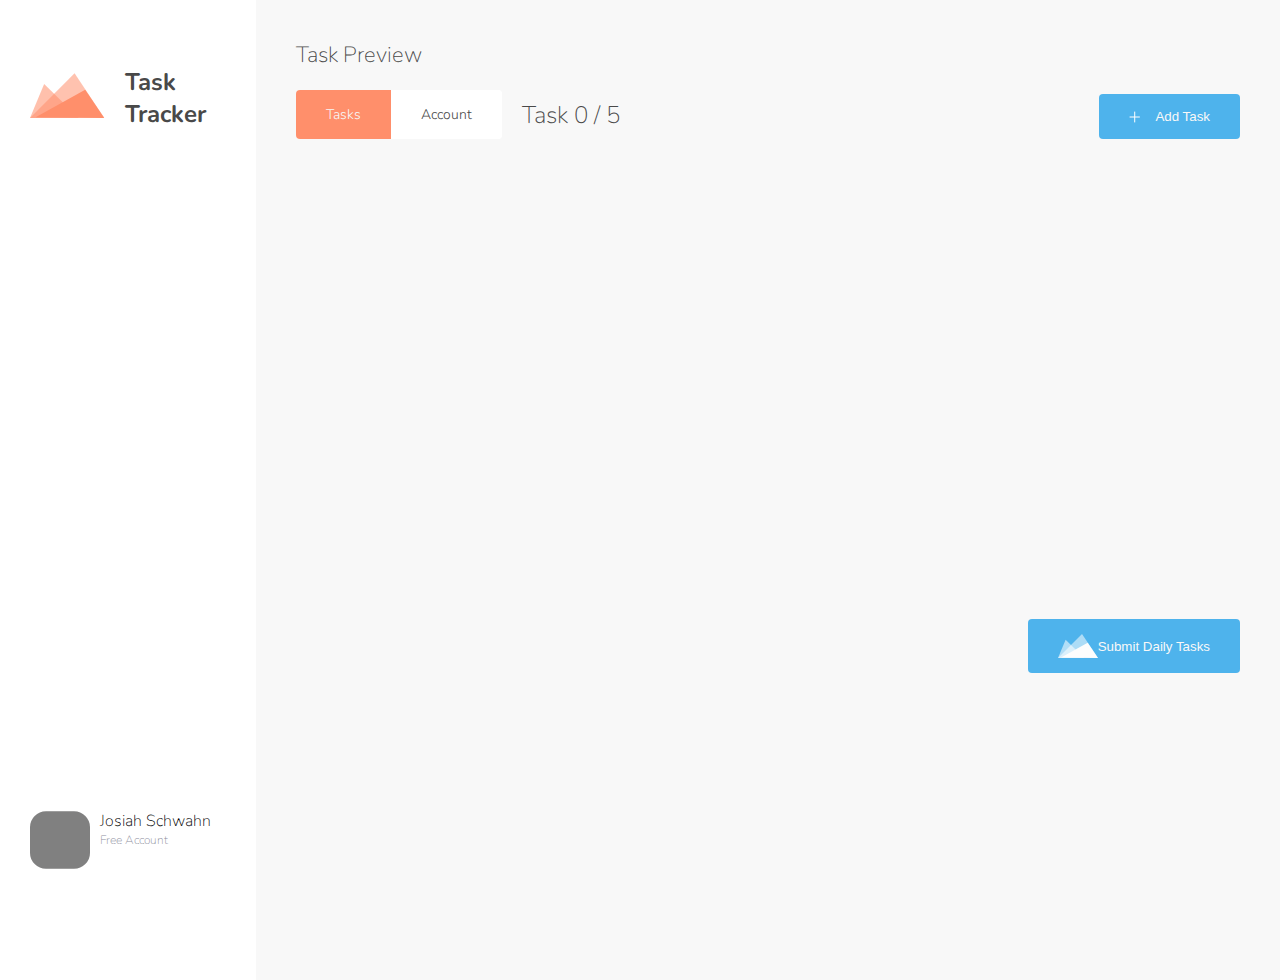
<file: index.html>
<!DOCTYPE html>
<html lang="en">
<head>

    <link href='https://fonts.googleapis.com/css?family=Nunito' rel='stylesheet'>

    <meta charset="UTF-8">
    <meta http-equiv="X-UA-Compatible" content="IE=edge">
    <meta name="viewport" content="width=device-width, initial-scale=1.0">

    <link rel="stylesheet" href="./style/stylesModal.css">
    <link rel="stylesheet" href="./style/style.css">
    
    
    <script src="./javascript/javascript.js" defer></script>


    <title> Task Tracker </title>

</head>
<body>
    <div class="page-container">
        <!-- ! Left Main application Nav Bar -->

        <div class="left-nav-bar">
            <div class="task-tracker-logo-container">

                <div class="task-tracker-company">
                    <div class="company-logo">
                        <svg width="75" height="100" viewBox="0 0 53 32" fill="none" xmlns="http://www.w3.org/2000/svg">
                        <path d="M31.5 0L0 31.5H52.5L31.5 0Z" fill="#FF8F6B" fill-opacity="0.54"/>
                        <path d="M10 7.5L0 31.5H34.5L10 7.5Z" fill="#FF8F6B" fill-opacity="0.56"/>
                        <path d="M39 11.5L4 31L52.5 31.5L39 11.5Z" fill="#FF8F6B"/>
                        </svg>
                        </div>
                    <div class="task-tracker-main-text"> 
                        <h1>Task <br/>Tracker</h1>
                    </div>
                </div>
            </div>
            

            <div class="profile-container">
                <svg width="60" height="60" viewBox="0 0 45 43" fill="none" xmlns="http://www.w3.org/2000/svg" xmlns:xlink="http://www.w3.org/1999/xlink">
                    <rect width="45" height="43" rx="12" fill="#F7F7F8"/>
                    <rect width="45" height="43" rx="12" fill="#808080"/>
                    <rect width="45" height="43" rx="12" fill="url(#pattern0)"/>
                    <defs>
                    <pattern id="pattern0" patternContentUnits="objectBoundingBox" width="1" height="1">
                    <use xlink:href="#image0_1_210" transform="translate(-0.286125 -0.00657524) scale(0.00273266 0.00285976)"/>
                    </pattern>
                    
                    </defs>
                    </svg>
                    
                <div class="profile-name-and-status">
                    <div class="profile">Josiah Schwahn</div>
                    <div class="account-status">Free Account</div>
                </div>
               
            </div>


            
        </div>

       <!-- ! MAIN APPLICATION STYLING AND FORMAT-->

        <div class="right-main-application">

            <div class="task-preview">Task Preview</div>

            <div class="task-navigation">

                <div class="task-navigation-buttons">

                    <button class="tasks-btn app-nav-button">Tasks</button>
                    <button class="account-btn app-nav-button">Account</button>

                </div>
                <!-- TODO: OVERFLOW WRAPPING FOR FLEX ITEMS IN TASK NAVIGATION-->
                <div class="task-counter">Task 0 / 5</div>

                <button class= "add-task-button"> 
                    <svg width="11" height="12" viewBox="0 0 11 12" fill="none" xmlns="http://www.w3.org/2000/svg">
                        <path d="M5.71387 1V11" stroke="white" stroke-linecap="round" stroke-linejoin="round"/>
                        <path d="M1 6H10.4286" stroke="white" stroke-linecap="round" stroke-linejoin="round"/>
                    </svg>
                    <div class="add-task-text">Add Task </div>

                </button>
               
            </div>

            
            





            
            <div class="task-items">


            </div>




            <div class="submit-daily-task"> 
                
                <button class="submit-daily-task-button">
                        <svg width="40" height="24" viewBox="0 0 40 24" fill="none" xmlns="http://www.w3.org/2000/svg">
                        <path d="M24 0L0 24H40L24 0Z" fill="white" fill-opacity="0.54"/>
                        <path d="M7.61905 5.71429L0 24H26.2857L7.61905 5.71429Z" fill="white" fill-opacity="0.56"/>
                        <path d="M29.7143 8.7619L3.04761 23.619L40 24L29.7143 8.7619Z" fill="#FDFDFD"/>
                        </svg>
                    Submit Daily Tasks
                </button> 
            </div>

        </div>
     
     <!--! Modal Container-->

        <div class="modal-page">
            <div class="modal-container" id="modal-container">

                <div class="modal-header">
                    <div class="create-task-text">Create a Task</div>
                    <div class="exit-modal-button-container">
                        <button class="exit-button"> X
                        </button>  
                    </div>   
                </div>
            
            
                <form class="task-form" name="task-form">
                    <div class="task-name-input">
                        
                        <input type="text" id="name" name="name" placeholder="Task name" required>
                        <label for="name"></label>
                    </div>
                
                    <div class="item-category-type">
                
                        <div class="category-type-logo">
                            <svg width="19" height="19" viewBox="0 0 19 19" fill="none" xmlns="http://www.w3.org/2000/svg">
                                <path d="M16 8V5C16 3.897 15.103 3 14 3H11C11 1.346 9.654 0 8 0C6.346 0 5 1.346 5 3H2C0.897 3 0 3.897 0 5V9H1C1.53043 9 2.03914 9.21071 2.41421 9.58579C2.78929 9.96086 3 10.4696 3 11C3 11.5304 2.78929 12.0391 2.41421 12.4142C2.03914 12.7893 1.53043 13 1 13H0V17C0 18.103 0.897 19 2 19H6V18C6 17.4696 6.21071 16.9609 6.58579 16.5858C6.96086 16.2107 7.46957 16 8 16C8.53043 16 9.03914 16.2107 9.41421 16.5858C9.78929 16.9609 10 17.4696 10 18V19H14C15.103 19 16 18.103 16 17V14C17.654 14 19 12.654 19 11C19 9.346 17.654 8 16 8Z" fill="#FF8F6B"/>
                            </svg> 
                        </div>
                                
                        <div class="category-type-text">Category Type</div>
                    </div>
                
                    <!-- ! Radio Input form to select what type of category task the user is adding. -->
                
                    <div class="type-selection">
                
                            
                            <div class="div-radio">
                                <input type="radio" name="category" id="category-work" value="Work" required>
                                <label for="category">Work</label>
                            </div>
                            
                
                            <div class="div-radio">
                                <input type="radio" name="category" id="category-health" value="Health" required>
                                <label for="category">Health</label>
                            </div>
                            
                            <div class="div-radio">
                                <input type="radio" name="category" id="category-rest" value="Rest" required>
                                <label for="category">Rest</label>
                            </div>
                            
                
                            <div class="div-radio">
                                <input type="radio" name="category" id="category-community" value="Community" required>
                                <label for="category">Community</label>
                            </div>
                            
                
                            <div class="div-radio">
                                <input type="radio" name="category" id="category-discovery" value="Discovery" required>
                                <label for="category">Discovery</label>
                            </div>
                
                    </div>
                
                
                    <div class="days-per-week-container">
                        
                            <label id ="days-per-week-text" for="weekFrequency">Amount of days per Week</label>
                            <select id="weekFrequency" name="weekFrequency">
                            <option value="1">1 Day</option>
                            <option value="2">2 Days</option>
                            <option value="3">3 Days</option>
                            <option value="4">4 Days</option>
                            <option value="5">5 Days</option>
                            <option value="6">6 Days</option>
                            <option value="7">7 Days</option>
                            </select>
                        
                        <div class="days-per-week-text">Select the number of days you want to complete this task weekly.</div>
                    </div>
                
                
                
                    <div class="footer-buttons">
                        <button type= "reset" class="modal-close-button">Close</button>
                        <button type="submit" class="modal-save-button">Save</button>    
                    </div>
                
                
                </form>
            </div>

        </div>
    </div>


    




   
</body>
</html>
</file>
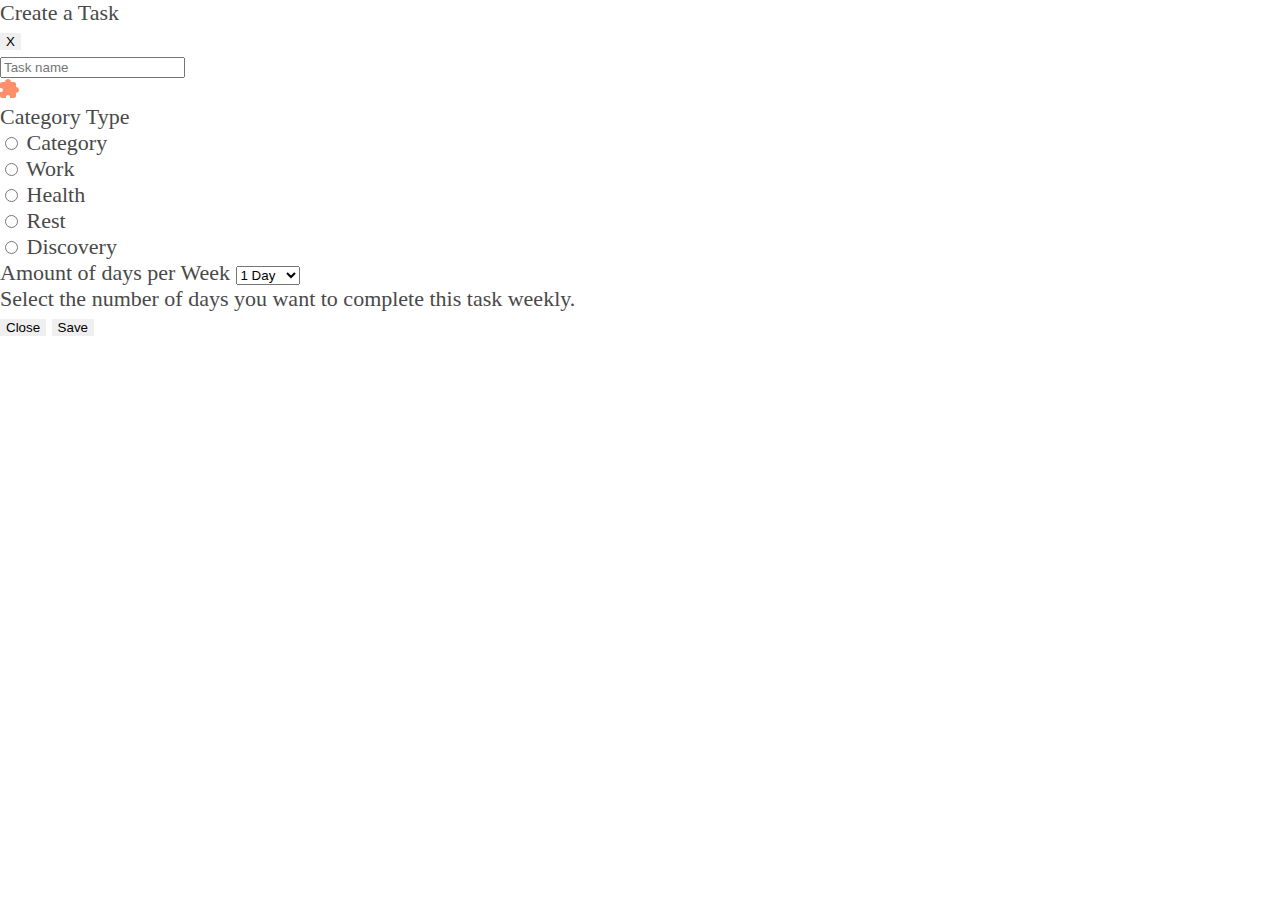
<file: html/modal.html>
<!DOCTYPE html>
<html lang="en">
<head>
  <meta charset="UTF-8">
  <meta name="viewport" content="width=device-width, initial-scale=1.0">
  <meta name="description" content="">

  <link rel="stylesheet" type="text/css" href="./../style/style.css">
  
  <title>Task Tracker Modal</title>
</head>
<body>
 <script src="../javascript/" defer></script>


 <div class="modal-container">

    <div class="modal-header">
        <div class="create-task-text">Create a Task</div>
        <div class="exit-modal-button-container">
            <button class="exit-button"> X
            </button>  
        </div>   
    </div>



    <div class="task-name-input">
        <label for="task-name"></label>
        <input type="text" id="task-name" name="task-name" placeholder="Task name">
    </div>

    <div class="category-type">

        <div class="category-type-logo">
            <svg width="19" height="19" viewBox="0 0 19 19" fill="none" xmlns="http://www.w3.org/2000/svg">
                <path d="M16 8V5C16 3.897 15.103 3 14 3H11C11 1.346 9.654 0 8 0C6.346 0 5 1.346 5 3H2C0.897 3 0 3.897 0 5V9H1C1.53043 9 2.03914 9.21071 2.41421 9.58579C2.78929 9.96086 3 10.4696 3 11C3 11.5304 2.78929 12.0391 2.41421 12.4142C2.03914 12.7893 1.53043 13 1 13H0V17C0 18.103 0.897 19 2 19H6V18C6 17.4696 6.21071 16.9609 6.58579 16.5858C6.96086 16.2107 7.46957 16 8 16C8.53043 16 9.03914 16.2107 9.41421 16.5858C9.78929 16.9609 10 17.4696 10 18V19H14C15.103 19 16 18.103 16 17V14C17.654 14 19 12.654 19 11C19 9.346 17.654 8 16 8Z" fill="#FF8F6B"/>
             </svg> 
        </div>
                 
        <div class="category-type-text">Category Type</div>
    </div>

    <!-- ! Radio Input form to select what type of category task the user is adding. -->

    <div class="type-selection">

            
            <div class="div-radio">
                <input type="radio" name="category" id="category-community" value="category-community">
                <label for="category-community">Category</label>
            </div>
            

            <div class="div-radio">
                <input type="radio" name="category" id="category-work" value="category-work">
                <label for="category-community">Work</label>
            </div>
            
            <div class="div-radio">
                <input type="radio" name="category" id="category-health" value="category-health">
                <label for="category-community">Health</label>
            </div>
            

            <div class="div-radio">
                <input type="radio" name="category" id="category-rest" value="category-rest">
                <label for="category-community">Rest</label>
            </div>
            

            <div class="div-radio">
                <input type="radio" name="category" id="category-discovery" value="category-discovery">
                <label for="category-community">Discovery</label>
            </div>
            


        

    </div>


    <div class="days-per-week-container">
        <form class="days-per-week">
            <label for="days-dropdown">Amount of days per Week</label>
            <select id="days-dropdown" name="days-dropdown">
              <option value="option1">1 Day</option>
              <option value="option2">2 Days</option>
              <option value="option3">3 Days</option>
              <option value="option4">4 Days</option>
              <option value="option5">5 Days</option>
              <option value="option6">6 Days</option>
              <option value="option7">7 Days</option>
            </select>
        </form>

         <div class="days-per-week-text">Select the number of days you want to complete this task weekly.</div>
    </div>



    <div class="footer-buttons">


        <button class="modal-close-button">Close</button>
        <button class="modal-save-button">Save</button>

    </div>



 </div>


</body>
</html>
</file>
<file: style/stylesModal.css>
:root{

    --radio-button-size: 18px;
    --modal-height:475px;
    --modal-width:400px; 
    

}

div.fav-settings-container > svg{

    display: block;
    margin: auto;


}

.fav-settings-container{
    gap: 10px;
}



.modal-page{
    font-family: 'Nunito';font-size: 20px;
    font-weight:500;
    color: #494949;
    height: 100vh;
    width: 100vw;
    background-color: rgba(0, 0, 0, .3);
    position: absolute;
    /* centers horizonally */
    display: flex;
    justify-content: center;
    align-items: center;
    display: none;
    transition: 1.4s ease-in-out;
}


.modal-page.show{
   display: flex;
}


/* ! Global and Main Tag Styling */
.modal-container {
    /* No Scroll*/
    display: flex;
    flex-direction: column;
    box-sizing: border-box;
    width: var(--modal-width);
    height: var(--modal-height);
    background-color: white;
    padding: 20px;
   
}
/* * Modal Flex Item Styling */

.modal-header{
    display: flex;
    color: black;
    justify-content: space-between;
    align-items: center;
}

.exit-button{

    background-color: #e71d350a;
    border-radius: 100%;

    height: 30px;
    width: 30px;
   
    color: rgb(228, 149, 80);

}

.item-category-type{
    display: flex;
    flex-direction: row;
    align-items: center;

    margin-top: 30px;
  
}

div.category-type-logo{

    background-color: rgba(255, 141, 34, 0.120);
    border-radius: 100%;
    margin-right: 1rem;
    /* size of circle background for logo */
    height: 40px;
    width: 40px;
    display: flex;
    align-items: center;
    justify-content: center;
}

.category-type-text{
    font-size: 14px;

}

input[type=text]#name {
    box-sizing: border-box;
    font-family: inherit;
    font-size: 14px;

    padding-top: 10px;
    padding-bottom: 10px;
    padding-left: 15px;
    
    border: none;
    border-radius: 10px;
    background-color: rgba(227, 227, 227, 0.246);
    
    width: 100%;

    margin-top: 40px;

}


input[type=text]#name::placeholder{
    color:rgba(139, 139, 139, 0.546);
    
}


/* ! Type Radio Button Selection Styling */

.type-selection{

    display: flex;
    flex-direction: row;
    margin-top: 40px;
    justify-content: space-around;

}

.div-radio {
    display: inline-block;
    
    
}

.div-radio input {
    border: 0.15em solid currentColor;
    display: block;
    margin: 0px auto;    

    width: var(--radio-button-size);
    height: var(--radio-button-size);

   
}

.div-radio label {
    display:block;
    width: 100%;
    text-align: center;
    font-size: 16px;
    color:#737373;
    

    margin-top: 15px;

    
}


/* ! Days per week styling */

.days-per-week-container{

    display: flex;
    flex-direction: row;
    margin-top: 30px;
    gap: 5px;
    

    font-size: 14px;;
   
}

select#weekFrequency{

    max-width: 80px;
    max-height: 30px;
}



form.days-per-week{
    font-family: inherit;
    color: black;
 
}

.days-per-week-text{

    font-family: inherit;
    font-size: 12px;
    color: #737373;
    padding: 0px 10px;
}


/* ! Buttons */


.footer-buttons{
    margin-top: 20px;

}

.modal-close-button, .modal-save-button{
    border: none;
    
    padding-top: 10px;
    padding-bottom: 10px;
    padding-left: 20px;
    padding-right: 20px;
    border-radius: 8px;
}

.modal-close-button{
    background: white;
    color: rgb(78,179,236);
    border: solid 1px rgb(78,179,236);

}

.modal-save-button{

    background: rgb(78,179,236);
    color: white;
    
}
</file>
<file: style/style.css>
:root{

    --radio-button-size: 18px;
    --modal-container-height:500px;
    --modal-container-width:400px; 
    --box-shadow:1.1px 1.1px 1.9px rgba(0, 0, 0, 0.014),
    2.9px 2.9px 5.3px rgba(0, 0, 0, 0.024),
    5.8px 5.8px 11.4px rgba(0, 0, 0, 0.033),
    12px 12px 24.1px rgba(0, 0, 0, 0.045),
    33px 33px 76px rgba(0, 0, 0, 0.07);

}

/* ! Global and Main Tag Styling */
body {
    font-family: 'Nunito';font-size: 22px;
    font-weight:lighter;
    margin: 0px;
    color: #494949;
    min-height: 100vh;
    /* No Scroll*/
    overflow: hidden;
    display: flex;
    flex-direction: column;

    

}
p{
    margin: 0px
}

button{

    border: none;
    cursor:pointer;
    
}



.modal-frame-container{

    position: absolute;
    top: 50%;
    left: 50%;
    transform: translate(-50%, -50%);
}


/* ! Page container, left nav bar, and right side main application formatting and styling */

.page-container{
    display: flex;
    height: 100vh;
    width: 100vw;
    

}

.left-nav-bar{

    display: flex;
    flex-direction: column;

    

    background-color: #ffffff;
    padding: 30px;
    

}

.right-main-application{

    height: 100vh;
    width: 100%;
    background-color: #f8f8f8;
    padding: 40px;
    
}



/* ! Task Tracker left side containers and styling */
.task-tracker-logo-container{

    display: flex;
    justify-content: space-between;  
    
}

.task-tracker-company{

    display: flex;
    align-items: center;
    font-size: 12px;
    
}

.task-tracker-main-text{

    margin:20px;

}



.profile-container{


    display: flex;
    flex-direction: row;
    margin-top: auto;
    
}

.profile{

    color: black;
    font-size: 16px;
    overflow-wrap: break-word;
    

}

.profile-name-and-status{
    margin-left: 10px;

}


.account-status{

    color: #8d8d9c;
    font-size: 12px;;


}

/* ! Start of Right side formatting and styling */

.task-preview{
    display: flex;
    flex-direction: column;
    margin-bottom: 20px;

}

.task-navigation{

    display: flex;
    justify-content: space-between;
    align-items: center;
    
   
}

.task-navigation-buttons{
    display: flex;
    background-color: #ffffff;
    border-radius: 4px;;

}

.app-nav-button{
    background:#FF8F6B;
    font-family: 'Nunito';font-size: 14px;
    font-weight:300;
    color: #f7f7f7;
    border-radius: 2px;
    padding: 15px 30px;
    margin: 2px;

}
/* ! round corners styling*/
.tasks-btn{
    border-radius: 4px 0px 0px 4px;;
    margin: 0px;;
}
.account-btn{
    border-radius: 0px 4px 4px 0px;
    color: #494949;
    background-color: #ffffff;
    margin: 0px;;
}
.overview-btn{
    color: #494949;
    background-color: #ffffff;
    margin: 0px;
}

/*! Add Task Button */

.add-task-button, .submit-daily-task-button{
    display: flex;
    align-items: center;
    padding: 15px 30px;
    color: #f8f8f8;
    background-color: #4EB3EC;
    border-radius: 4px;
    margin-left: auto;
    margin-top: auto;   
}



.add-task-text{
    margin-left: 15px;

}

.task-counter{
    margin-left: 20px;
    font-size: 1.5rem;
    
}


.week-of-the-year{

    font-family: 'Nunito';font-size: 20px;
    margin-top: 20px;
}


/* ! Task Item Styling */


.task-items{

    height: min(480px, 100%);
    width: 100%;

}

.task-item-containers{

    display: flex;
    align-items: center;
    justify-content:space-around;
    font-size: 14px;

    font-weight: 500;
    color: #494949;



    height: 65px;

    background-color: #ffffff;
    margin-top: 30px;
    margin-bottom: 30px;
    border-radius: 4px;
    
    box-shadow:var(--box-shadow);

}

.fav-settings-container{
    display: flex;
    flex-direction: row;
    justify-content: space-around;
    cursor: pointer;
}

/* ! Edit/Delete container styling */

.star-edit-delete-container{
    display: none;
    flex-direction: column;
    position: absolute;
    justify-content: space-between;
    width: 120px;
    border-radius: 10px;
    padding: 10px;
    box-shadow: var(--box-shadow);
    backdrop-filter: blur(9px) saturate(200%);
    -webkit-backdrop-filter: blur(9px) saturate(200%);
    background-color: rgba(17, 25, 40, 0.071);
  
}

.star-container,.edit-container,.delete-container{
    display: flex;
    box-sizing: border-box;
    align-items: center;
    font-size: 1rem;
    cursor: pointer;
    border-radius: 5px;
    padding: 5px;
    margin-top: 10px;
}
.star-text-container, .edit-text-container, .delete-text-container{

    margin-left: .75rem;
    
}

.star-container{
    background-color: rgba(255, 247, 0, 0.200);
    color: rgb(255, 247, 0);
}

.edit-container{
    background-color: rgba(14, 187, 255, 0.200);
    color: rgb(14, 187, 255);
}

.delete-container{
    background-color: rgba(253, 8, 8, 0.200);
    color: rgb(253, 8, 8);
}


.setting-close-button{
    margin-left: auto;
}
.setting-close-button-text{

    font-size: 1rem;
    height: 25px;
    width: 25px;
    border-radius: 50%;
    background-color: rgba(126, 126, 126, 0.25);

}
</file>
